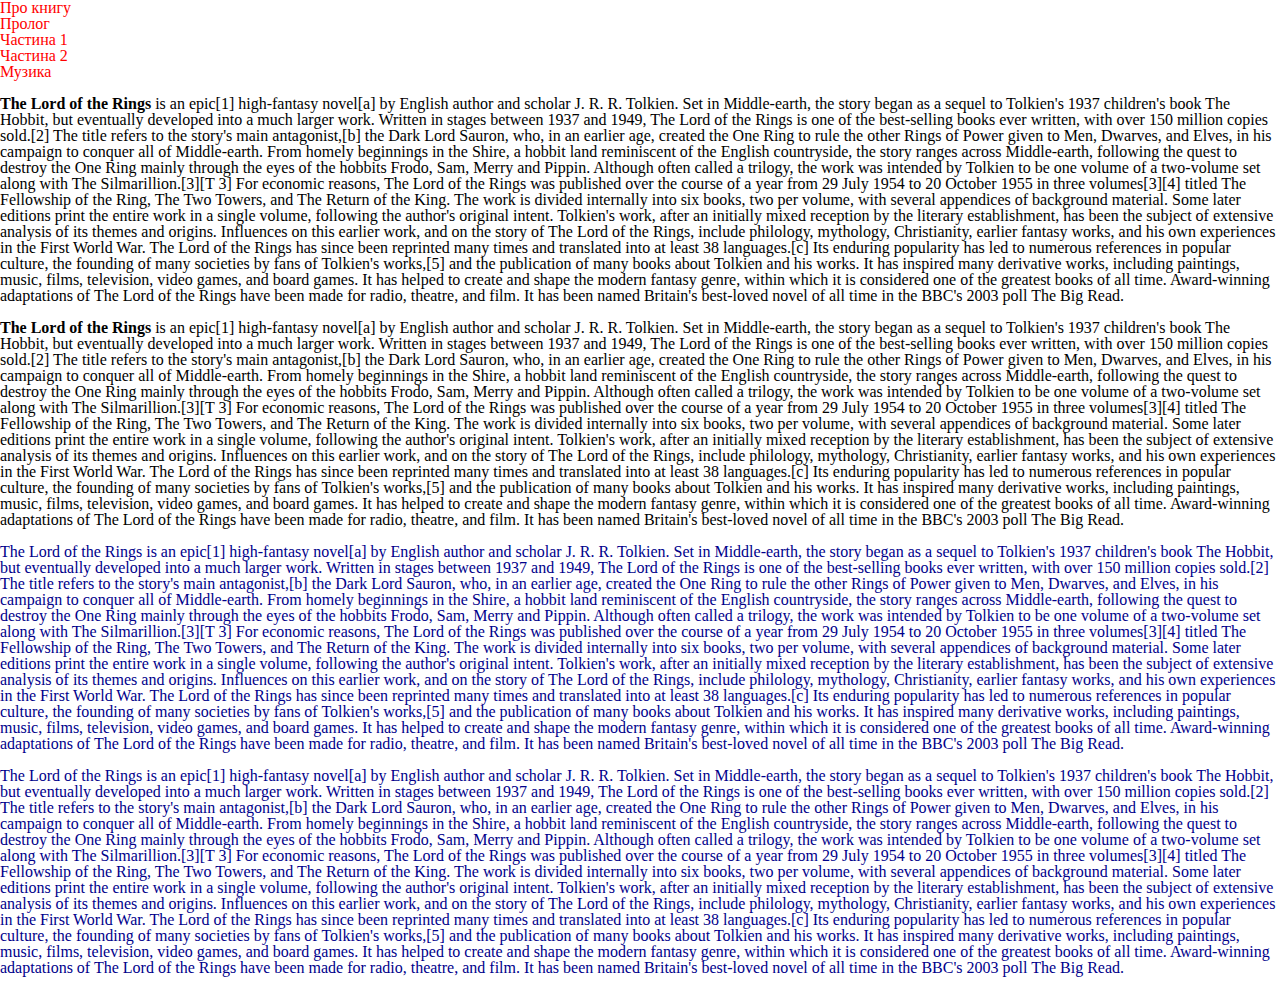
<file: les3/index.html>
<!DOCTYPE html>
<html lang="en">
<head>
    <meta charset="UTF-8">
    <title>Lord of The Rings</title>
    <link rel="stylesheet" href="css.css">
</head>
<body>
<header class="header">
    <style>
        .nav{
            color: red;
        }
    </style>
    <div class="nav">
        <ul>
            <li> <a href="About%20Book.html" target="_blank">Про книгу</a> </li>
            <li><a href="#prologue">Пролог</a> </li>
            <li><a href="#chapter_1">Частина 1</a> </li>
            <li> <a href="#chapter_2">Частина 2</a> </li>
            <li> <a href="music.html" target="_blank">Музика</a> </li>
        </ul>
    </div>

</header>
<br>
<Main class="main">
    <div class="prologue" id="prologue">
        <div class="text_1"> <strong> The Lord of the Rings </strong> is an epic[1] high-fantasy novel[a] by English author and scholar J. R. R. Tolkien. Set in Middle-earth, the story began as a sequel to Tolkien's 1937 children's book The Hobbit, but eventually developed into a much larger work. Written in stages between 1937 and 1949, The Lord of the Rings is one of the best-selling books ever written, with over 150 million copies sold.[2]

            The title refers to the story's main antagonist,[b] the Dark Lord Sauron, who, in an earlier age, created the One Ring to rule the other Rings of Power given to Men, Dwarves, and Elves, in his campaign to conquer all of Middle-earth. From homely beginnings in the Shire, a hobbit land reminiscent of the English countryside, the story ranges across Middle-earth, following the quest to destroy the One Ring mainly through the eyes of the hobbits Frodo, Sam, Merry and Pippin.

            Although often called a trilogy, the work was intended by Tolkien to be one volume of a two-volume set along with The Silmarillion.[3][T 3] For economic reasons, The Lord of the Rings was published over the course of a year from 29 July 1954 to 20 October 1955 in three volumes[3][4] titled The Fellowship of the Ring, The Two Towers, and The Return of the King. The work is divided internally into six books, two per volume, with several appendices of background material. Some later editions print the entire work in a single volume, following the author's original intent.

            Tolkien's work, after an initially mixed reception by the literary establishment, has been the subject of extensive analysis of its themes and origins. Influences on this earlier work, and on the story of The Lord of the Rings, include philology, mythology, Christianity, earlier fantasy works, and his own experiences in the First World War.

            The Lord of the Rings has since been reprinted many times and translated into at least 38 languages.[c] Its enduring popularity has led to numerous references in popular culture, the founding of many societies by fans of Tolkien's works,[5] and the publication of many books about Tolkien and his works. It has inspired many derivative works, including paintings, music, films, television, video games, and board games. It has helped to create and shape the modern fantasy genre, within which it is considered one of the greatest books of all time.

            Award-winning adaptations of The Lord of the Rings have been made for radio, theatre, and film. It has been named Britain's best-loved novel of all time in the BBC's 2003 poll The Big Read.</div>
        <br>
        <div class="text_2">
           <strong>  The Lord of the Rings </strong> is an epic[1] high-fantasy novel[a] by English author and scholar J. R. R. Tolkien. Set in Middle-earth, the story began as a sequel to Tolkien's 1937 children's book The Hobbit, but eventually developed into a much larger work. Written in stages between 1937 and 1949, The Lord of the Rings is one of the best-selling books ever written, with over 150 million copies sold.[2]

            The title refers to the story's main antagonist,[b] the Dark Lord Sauron, who, in an earlier age, created the One Ring to rule the other Rings of Power given to Men, Dwarves, and Elves, in his campaign to conquer all of Middle-earth. From homely beginnings in the Shire, a hobbit land reminiscent of the English countryside, the story ranges across Middle-earth, following the quest to destroy the One Ring mainly through the eyes of the hobbits Frodo, Sam, Merry and Pippin.

            Although often called a trilogy, the work was intended by Tolkien to be one volume of a two-volume set along with The Silmarillion.[3][T 3] For economic reasons, The Lord of the Rings was published over the course of a year from 29 July 1954 to 20 October 1955 in three volumes[3][4] titled The Fellowship of the Ring, The Two Towers, and The Return of the King. The work is divided internally into six books, two per volume, with several appendices of background material. Some later editions print the entire work in a single volume, following the author's original intent.

            Tolkien's work, after an initially mixed reception by the literary establishment, has been the subject of extensive analysis of its themes and origins. Influences on this earlier work, and on the story of The Lord of the Rings, include philology, mythology, Christianity, earlier fantasy works, and his own experiences in the First World War.

            The Lord of the Rings has since been reprinted many times and translated into at least 38 languages.[c] Its enduring popularity has led to numerous references in popular culture, the founding of many societies by fans of Tolkien's works,[5] and the publication of many books about Tolkien and his works. It has inspired many derivative works, including paintings, music, films, television, video games, and board games. It has helped to create and shape the modern fantasy genre, within which it is considered one of the greatest books of all time.

            Award-winning adaptations of The Lord of the Rings have been made for radio, theatre, and film. It has been named Britain's best-loved novel of all time in the BBC's 2003 poll The Big Read.
        </div>
        <br>
    </div>
    <div class="block_1">
        <div class="chapter" id="chapter_1">
            The Lord of the Rings is an epic[1] high-fantasy novel[a] by English author and scholar J. R. R. Tolkien. Set in Middle-earth, the story began as a sequel to Tolkien's 1937 children's book The Hobbit, but eventually developed into a much larger work. Written in stages between 1937 and 1949, The Lord of the Rings is one of the best-selling books ever written, with over 150 million copies sold.[2]

            The title refers to the story's main antagonist,[b] the Dark Lord Sauron, who, in an earlier age, created the One Ring to rule the other Rings of Power given to Men, Dwarves, and Elves, in his campaign to conquer all of Middle-earth. From homely beginnings in the Shire, a hobbit land reminiscent of the English countryside, the story ranges across Middle-earth, following the quest to destroy the One Ring mainly through the eyes of the hobbits Frodo, Sam, Merry and Pippin.

            Although often called a trilogy, the work was intended by Tolkien to be one volume of a two-volume set along with The Silmarillion.[3][T 3] For economic reasons, The Lord of the Rings was published over the course of a year from 29 July 1954 to 20 October 1955 in three volumes[3][4] titled The Fellowship of the Ring, The Two Towers, and The Return of the King. The work is divided internally into six books, two per volume, with several appendices of background material. Some later editions print the entire work in a single volume, following the author's original intent.

            Tolkien's work, after an initially mixed reception by the literary establishment, has been the subject of extensive analysis of its themes and origins. Influences on this earlier work, and on the story of The Lord of the Rings, include philology, mythology, Christianity, earlier fantasy works, and his own experiences in the First World War.

            The Lord of the Rings has since been reprinted many times and translated into at least 38 languages.[c] Its enduring popularity has led to numerous references in popular culture, the founding of many societies by fans of Tolkien's works,[5] and the publication of many books about Tolkien and his works. It has inspired many derivative works, including paintings, music, films, television, video games, and board games. It has helped to create and shape the modern fantasy genre, within which it is considered one of the greatest books of all time.

            Award-winning adaptations of The Lord of the Rings have been made for radio, theatre, and film. It has been named Britain's best-loved novel of all time in the BBC's 2003 poll The Big Read.
        </div>
        <br>
        <div class="chapter" id="chapter_2">
            The Lord of the Rings is an epic[1] high-fantasy novel[a] by English author and scholar J. R. R. Tolkien. Set in Middle-earth, the story began as a sequel to Tolkien's 1937 children's book The Hobbit, but eventually developed into a much larger work. Written in stages between 1937 and 1949, The Lord of the Rings is one of the best-selling books ever written, with over 150 million copies sold.[2]

            The title refers to the story's main antagonist,[b] the Dark Lord Sauron, who, in an earlier age, created the One Ring to rule the other Rings of Power given to Men, Dwarves, and Elves, in his campaign to conquer all of Middle-earth. From homely beginnings in the Shire, a hobbit land reminiscent of the English countryside, the story ranges across Middle-earth, following the quest to destroy the One Ring mainly through the eyes of the hobbits Frodo, Sam, Merry and Pippin.

            Although often called a trilogy, the work was intended by Tolkien to be one volume of a two-volume set along with The Silmarillion.[3][T 3] For economic reasons, The Lord of the Rings was published over the course of a year from 29 July 1954 to 20 October 1955 in three volumes[3][4] titled The Fellowship of the Ring, The Two Towers, and The Return of the King. The work is divided internally into six books, two per volume, with several appendices of background material. Some later editions print the entire work in a single volume, following the author's original intent.

            Tolkien's work, after an initially mixed reception by the literary establishment, has been the subject of extensive analysis of its themes and origins. Influences on this earlier work, and on the story of The Lord of the Rings, include philology, mythology, Christianity, earlier fantasy works, and his own experiences in the First World War.

            The Lord of the Rings has since been reprinted many times and translated into at least 38 languages.[c] Its enduring popularity has led to numerous references in popular culture, the founding of many societies by fans of Tolkien's works,[5] and the publication of many books about Tolkien and his works. It has inspired many derivative works, including paintings, music, films, television, video games, and board games. It has helped to create and shape the modern fantasy genre, within which it is considered one of the greatest books of all time.

            Award-winning adaptations of The Lord of the Rings have been made for radio, theatre, and film. It has been named Britain's best-loved novel of all time in the BBC's 2003 poll The Big Read.
        </div>
        <br>
    </div>

</Main>

</body>
</html>
</file>
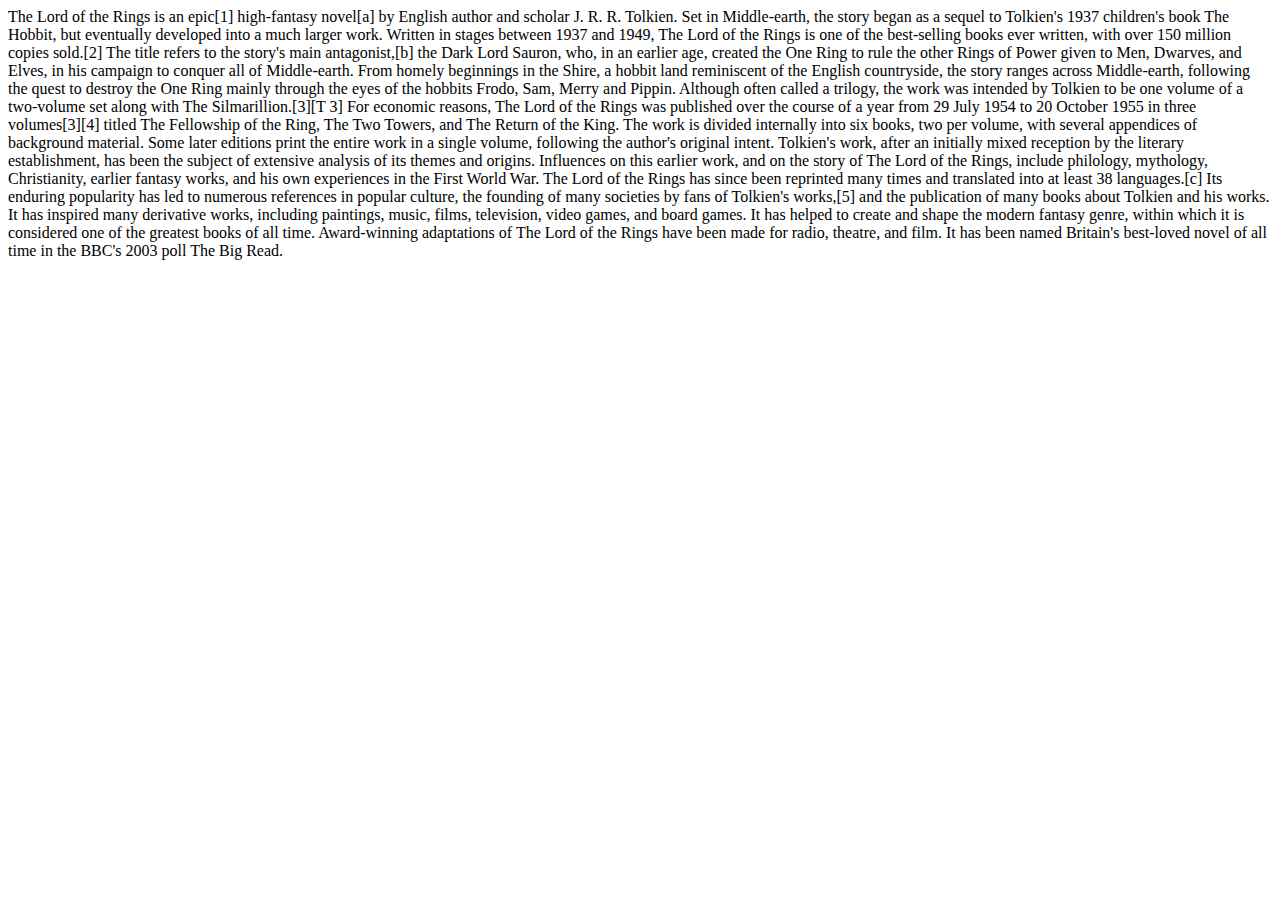
<file: les3/About Book.html>
<!DOCTYPE html>
<html lang="en">
<head>
    <meta charset="UTF-8">
    <title>Lord of The Rings</title>
</head>
<body>
<div class="whats_is" >The Lord of the Rings is an epic[1] high-fantasy novel[a] by English author and scholar J. R. R. Tolkien. Set in Middle-earth, the story began as a sequel to Tolkien's 1937 children's book The Hobbit, but eventually developed into a much larger work. Written in stages between 1937 and 1949, The Lord of the Rings is one of the best-selling books ever written, with over 150 million copies sold.[2]

    The title refers to the story's main antagonist,[b] the Dark Lord Sauron, who, in an earlier age, created the One Ring to rule the other Rings of Power given to Men, Dwarves, and Elves, in his campaign to conquer all of Middle-earth. From homely beginnings in the Shire, a hobbit land reminiscent of the English countryside, the story ranges across Middle-earth, following the quest to destroy the One Ring mainly through the eyes of the hobbits Frodo, Sam, Merry and Pippin.

    Although often called a trilogy, the work was intended by Tolkien to be one volume of a two-volume set along with The Silmarillion.[3][T 3] For economic reasons, The Lord of the Rings was published over the course of a year from 29 July 1954 to 20 October 1955 in three volumes[3][4] titled The Fellowship of the Ring, The Two Towers, and The Return of the King. The work is divided internally into six books, two per volume, with several appendices of background material. Some later editions print the entire work in a single volume, following the author's original intent.

    Tolkien's work, after an initially mixed reception by the literary establishment, has been the subject of extensive analysis of its themes and origins. Influences on this earlier work, and on the story of The Lord of the Rings, include philology, mythology, Christianity, earlier fantasy works, and his own experiences in the First World War.

    The Lord of the Rings has since been reprinted many times and translated into at least 38 languages.[c] Its enduring popularity has led to numerous references in popular culture, the founding of many societies by fans of Tolkien's works,[5] and the publication of many books about Tolkien and his works. It has inspired many derivative works, including paintings, music, films, television, video games, and board games. It has helped to create and shape the modern fantasy genre, within which it is considered one of the greatest books of all time.

    Award-winning adaptations of The Lord of the Rings have been made for radio, theatre, and film. It has been named Britain's best-loved novel of all time in the BBC's 2003 poll The Big Read.
</div>

</body>
</html>
</file>
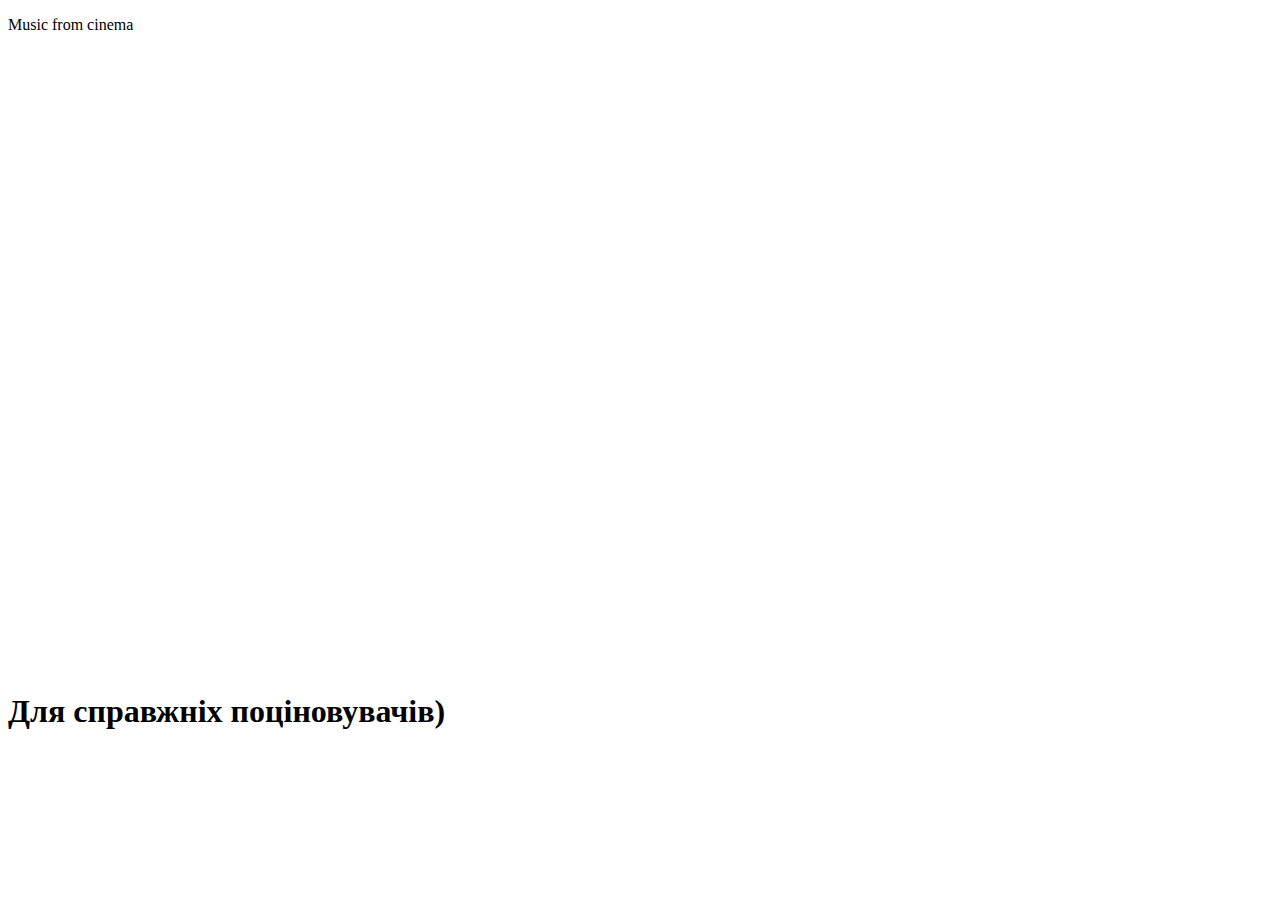
<file: les3/music.html>
<!DOCTYPE html>
<html lang="en">
<head>
    <meta charset="UTF-8">
    <title>Music</title>
</head>
<body>
<div class="music" id="music">
  <p>Music from cinema</p>
  <iframe width="900" height="600" src="https://www.youtube.com/embed/Pv2IqAyDsZo" title="YouTube video player" frameborder="0" allow="accelerometer; autoplay; clipboard-write; encrypted-media; gyroscope; picture-in-picture; web-share" allowfullscreen></iframe>
</div>
<br>
<h1>Для справжніх поціновувачів)</h1>

</body>
</html>
</file>
<file: les3/css.css>
@import url(reset.css);
.chapter{
    color: darkblue;
}
</file>
